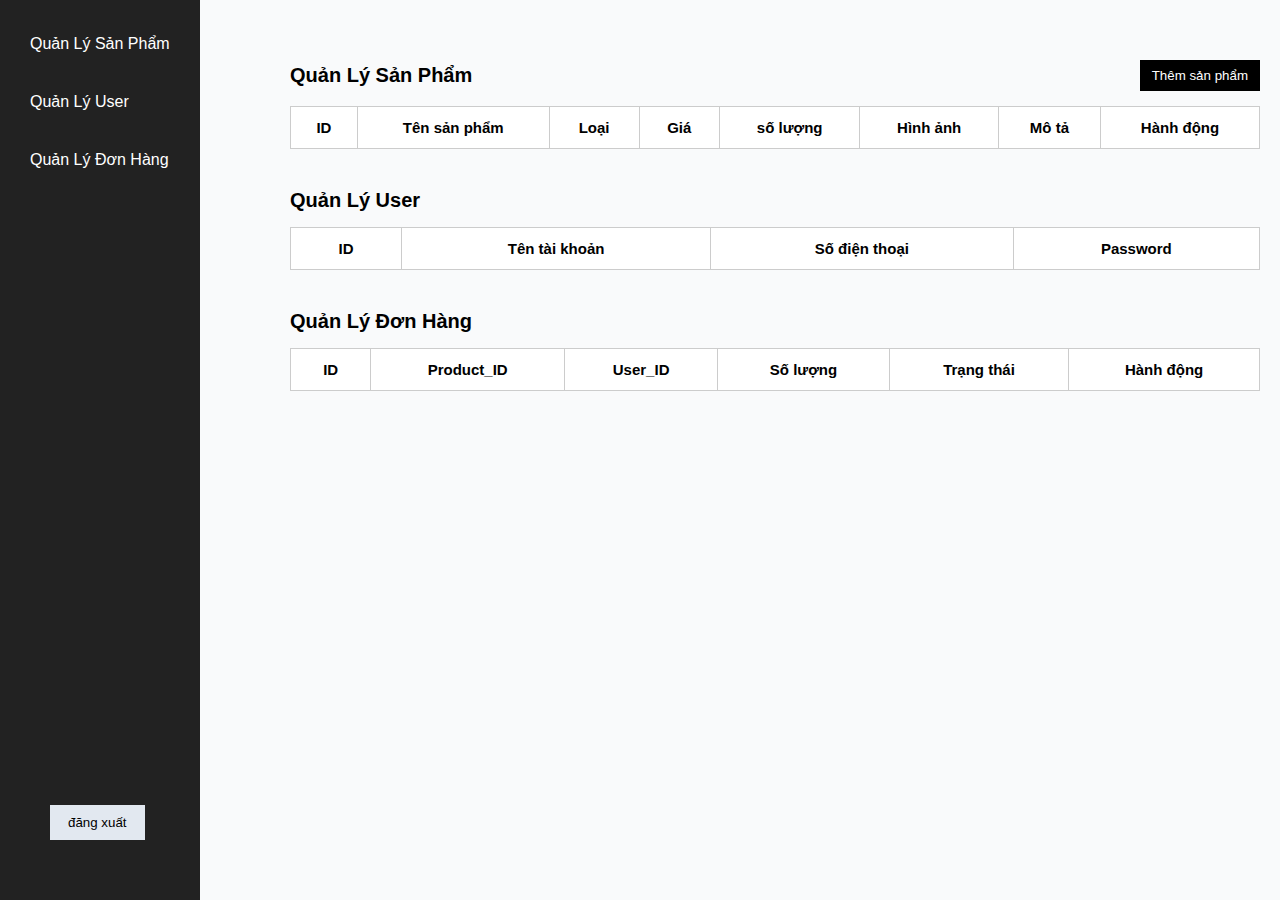
<file: public/html/admin.html>
<!DOCTYPE html>
<html lang="vi">
<head>
    <meta charset="UTF-8">
    <meta name="viewport" content="width=device-width, initial-scale=1.0">
    <title>Bảng quản trị</title>
    <link rel="stylesheet" href="/public/css/admin.css">
</head>
<body>
    <!-- Sidebar -->
    <aside class="sidebar">
        <ul>
            <li class="item-nav"><a href="#">Quản lý sản phẩm</a></li>
            <li class="item-nav"><a href="#">Quản lý user</a></li>
            <li class="item-nav"><a href="#">Quản lý đơn hàng</a></li>
        </ul>
        <ul>
            <button class="logOut" id="logout">đăng xuất</button>
        </ul>
    </aside>

    <!-- Nội dung chính -->
    <section>
        <!-- Bảng sản phẩm -->
        <div class="table-header">
            <h3>Quản lý sản phẩm</h3>
            <button id="addItem">Thêm sản phẩm</button>
        </div>
        <table class="table-light">
            <thead>
                <tr>
                    <th>ID</th>
                    <th>Tên sản phẩm</th>
                    <th>Loại</th>
                    <th>Giá</th>
                    <th>số lượng</th>
                    <th>Hình ảnh</th>
                    <th>Mô tả</th>
                    <th>Hành động</th>
                </tr>
            </thead>
            <tbody id="productTableBody">
                <!-- sản phẩm -->
            </tbody>
        </table>

        <!-- Bảng user -->
        <div class="table-header">
            <h3>Quản lý user</h3>
        </div>
        <table class="table-light">
            <thead>
                <tr>
                    <th>ID</th>
                    <th>Tên tài khoản</th>
                    <th>Số điện thoại</th>
                    <th>Password</th>
                </tr>
            </thead>
            <tbody id="userTableBody">
                <!-- user -->
            </tbody>
        </table>

        <!-- Bảng đơn hàng -->
        <div class="table-header">
            <h3>Quản lý đơn hàng</h3>
        </div>
        <table class="table-light">
            <thead>
                <tr>
                    <th>ID</th>
                    <th>Product_ID</th>
                    <th>User_ID</th>
                    <th>Số lượng</th>
                    <th>Trạng thái</th>
                    <th>Hành động</th>
                </tr>
            </thead>
            <tbody id="orderTableBody">
                <!-- đơn hàng -->
            </tbody>
        </table>
    </section>

    <!-- Form thêm sản phẩm -->
    <div class="modal-body" id="modal-body">
        <div class="addProduct">
            <div class="title">
                <h2>Thêm sản phẩm</h2>
            </div>
            <form id="addProductForm">
                <input type="text" placeholder="Nhập tên sản phẩm" id="addProductName" required>
                <label>Phân loại:</label>
                <input type="text" id="addProductCategory" placeholder="Nhập loại sản phẩm (áo/quần)" required>

                <input type="number" placeholder="nhập số lượng" id="addQuantity" required>
                <input type="text" placeholder="URL ảnh sản phẩm" id="addProductImg" required>
                <textarea placeholder="Thêm mô tả sản phẩm" id="addDisciption" required></textarea>
                <input type="number" placeholder="Nhập giá sản phẩm" id="addProductPrice" required>
                <div>
                    <button type="submit" id="submit">Thêm</button>
                    <button type="button" id="outForm">Thoát</button>
                </div>
            </form>
        </div>
    </div>

    <script src="/public/js/admin.js"></script>
</body>
</html>
</file>
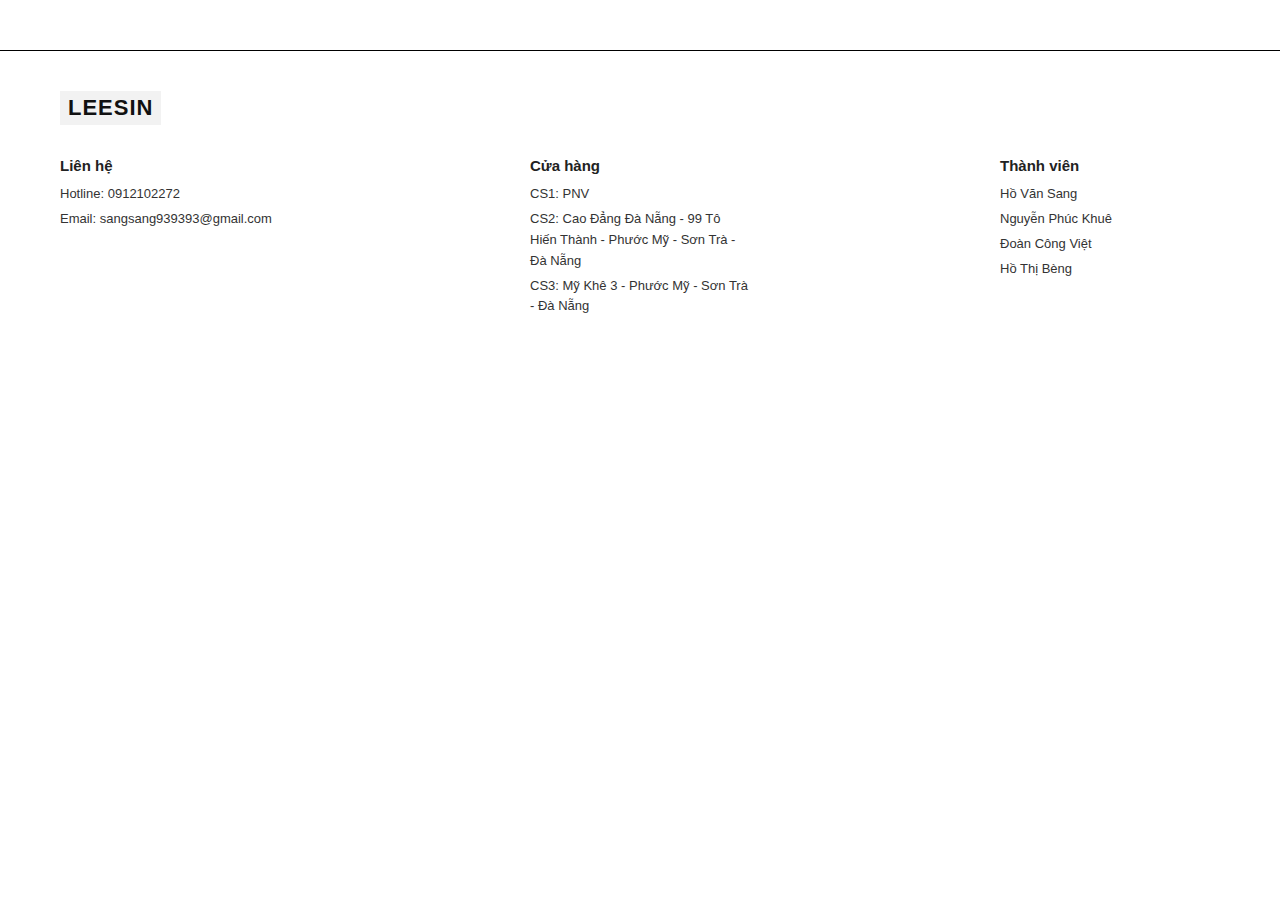
<file: src/component/footer.html>
<!DOCTYPE html>
<html lang="en">

<head>
    <meta charset="UTF-8">
    <meta name="viewport" content="width=device-width, initial-scale=1.0">
    <title>Document</title>
</head>
<style>
    /* Toàn trang */
body {
  font: 1em Helvetica;  margin: 0;
  padding: 0;
  background-color: #ffffff; /* Nền xám tổng thể giống hình */
}
/* Khung trắng chính */
.container {
  background-color: #fff;
  border-top: 1px solid #000000;
  margin-top: 50px;
  width: 100%;
  padding: 40px 60px;
  box-sizing: border-box; /* đảm bảo padding không làm vượt khung */
}

/* Logo Leesin nằm ở góc trái trên cùng */
.firts {
  font-weight: 800;
  font-size: 22px;
  color: #111;
  background-color: #f2f2f2; /* nền xám nhạt cho chữ LEESIN */
  display: inline-block; /* giúp ô ôm sát chữ */
  padding: 4px 8px;
  margin: 0 0 20px 0; /* cách dưới 20px để tách khỏi nội dung */
  letter-spacing: 1px;
}
/* Phần chứa 3 cột nội dung */
.content {
  display: flex;
  justify-content: space-between;
  align-items: flex-start;
  gap: 250px; /* khoảng cách giữa các cột */
}
/* Các cột nội dung */
.section {
  flex: 1;
}
.section h2 {
  font-size: 15px;
  color: #222;
  margin-bottom: 10px;
  font-weight: 600;
}
.section p {
  font-size: 13px;
  color: #333;
  line-height: 1.6;
  margin: 4px 0;
}


</style>

<body>
    <div class="container">
        <h1 class="firts">LEESIN</h1>

        <div class="content">
            <div class="section">
                <h2>Liên hệ</h2>
                <p>Hotline: 0912102272</p>
                <p>Email: sangsang939393@gmail.com</p>
            </div>

            <div class="section">
                <h2>Cửa hàng</h2>
                <p>CS1: PNV</p>
                <p>CS2: Cao Đẳng Đà Nẵng - 99 Tô Hiến Thành - Phước Mỹ - Sơn Trà - Đà Nẵng</p>
                <p>CS3: Mỹ Khê 3 - Phước Mỹ - Sơn Trà - Đà Nẵng</p>
            </div>

            <div class="section">
                <h2>Thành viên</h2>
                <p>Hồ Văn Sang</p>
                <p>Nguyễn Phúc Khuê</p>
                <p>Đoàn Công Việt</p>
                <p>Hồ Thị Bèng</p>
            </div>
        </div>
    </div>
</body>

</html>
</file>
<file: public/css/admin.css>
/* --- Reset mặc định --- */
* {
    margin: 0;
    padding: 0;
    box-sizing: border-box;
    font-family: Arial, Helvetica, sans-serif;
}

/* --- Cấu trúc tổng thể --- */
body {
    display: flex;
    min-height: 100vh;
    background-color: #f9fafb;
    color: #000;
}

/* --- Sidebar --- */
.sidebar {
    display: flex;
    justify-content: space-between;
    flex-direction: column;
    width: 250px;
    background-color: #000;
    padding-top: 40px;
    min-height: 100vh;
    position: fixed;
    top: 0;
    left: 0;
}
.logOut{
    margin-left: 40px;
    margin-bottom: 50px;
    background-color: #e2e8f0;
    color: #000;

}

.sidebar ul {
    list-style: none;
}

.sidebar .item-nav {
    margin: 10px 0;
}

.sidebar .item-nav a {
    display: block;
    padding: 15px 20px;
    color: #fff;
    text-decoration: none;
    font-weight: 500;
    text-transform: capitalize;
    transition: background-color 0.3s, padding-left 0.3s;
}

.sidebar .item-nav a:hover {
    background-color: #334155;
    border-left: 4px solid #fff;
    padding-left: 16px;
}

/* --- Nội dung chính --- */
section {
    margin-left: 270px;
    padding: 40px;
    width: calc(100% - 270px);
}

/* --- Header nhỏ mỗi bảng --- */
.table-header {
    display: flex;
    justify-content: space-between;
    align-items: center;
    margin-top: 40px;
    margin-bottom: 15px;
}

h3 {
    font-size: 20px;
    font-weight: 600;
    color: #000;
    text-transform: capitalize;
}

/* --- Nút --- */
button {
    background-color: #000;
    color: #fff;
    border: none;
    padding: 10px 18px;
    cursor: pointer;
    font-weight: 500;
    transition: background-color 0.2s;
}

button:hover {
    background-color: #dc2626;
    color: white;
}

/* --- Bảng dữ liệu --- */
.table-light {
    width: 100%;
    border-collapse: collapse;
    background-color: #fff;
    margin-bottom: 30px;
    border: 1px solid #ccc;
}

.table-light th,
.table-light td {
    border: 1px solid #ccc;
    padding: 12px 15px;
    text-align: center;
    font-size: 15px;
}

.table-light th {
    background-color: #ffffff;
    font-weight: bold;
}

.table-light tbody tr:nth-child(even) {
    background-color: #f9fafb;
}

.table-light tbody tr:hover {
    background-color: #e2e8f0;
}

/* --- Modal (phần form thêm sản phẩm) --- */
.modle-body {
    position: fixed;
    top: 0;
    left: 0;
    width: 100%;
    height: 100%;
    background-color: rgba(0,0,0,0.4);
    z-index: 999;
}

.addProduct {
    background-color: #fff;
    padding: 20px;
    width: 400px;
    margin: 100px auto; /* căn giữa theo chiều ngang, không cần flex */
}

.addProduct input {
    display: block;
    width: 100%;
    margin-bottom: 15px;
    padding: 10px;
    border: 1px solid #ccc;
}

.addProduct div {
    display: flex;
    justify-content: space-between;
}

.addProduct button {
    background-color: #000;
    color: #fff;
    border: none;
    padding: 8px 16px;
    cursor: pointer;
}

.addProduct button:hover {
    background-color: #dc2626;
}
.sidebar {
    width: 200px;
    background-color: #222;
    color: white;
    height: 100vh;
    padding: 10px;
}
.sidebar ul {
    list-style: none;
    padding: 0;
}
.sidebar li {
    margin: 15px 0;
}
.sidebar a {
    color: white;
    text-decoration: none;
}
section {
    flex: 1;
    padding: 20px;
}
table {
    width: 100%;
    border-collapse: collapse;
    margin-top: 15px;
}
th, td {
    border: 1px solid #ddd;
    padding: 8px;
    text-align: center;
}
th {
    background-color: #f3f3f3;
}
.table-header {
    display: flex;
    justify-content: space-between;
    align-items: center;
}
#addItem {
    background-color: #000000;
    color: white;
    border: none;
    padding: 8px 12px;
    cursor: pointer;
}
#addItem:hover {
    background-color: #b30000;
}
.modal-body {
    display: none;
    position: fixed;
    top: 0; left: 0;
    width: 100%; height: 100%;
    background: rgba(0,0,0,0.6);
    justify-content: center;
    align-items: center;
}
.addProduct {
    background: white;
    padding: 20px;
    border-radius: 8px;
    width: 300px;
}
.addProduct input {
    width: 100%;
    margin: 8px 0;
    padding: 8px;
}
.addProduct button {
    margin-right: 10px;
    padding: 8px 12px;
}

/* --- Responsive --- */
@media (max-width: 768px) {
    .sidebar {
        width: 200px;
    }

    section {
        margin-left: 220px;
        padding: 20px;
    }

    .table-light th,
    .table-light td {
        font-size: 13px;
        padding: 8px;
    }

    button {
        padding: 8px 14px;
    }
}

.order-status{
    padding: 10px;
    background-color: black;
    color: white;
}
</file>
